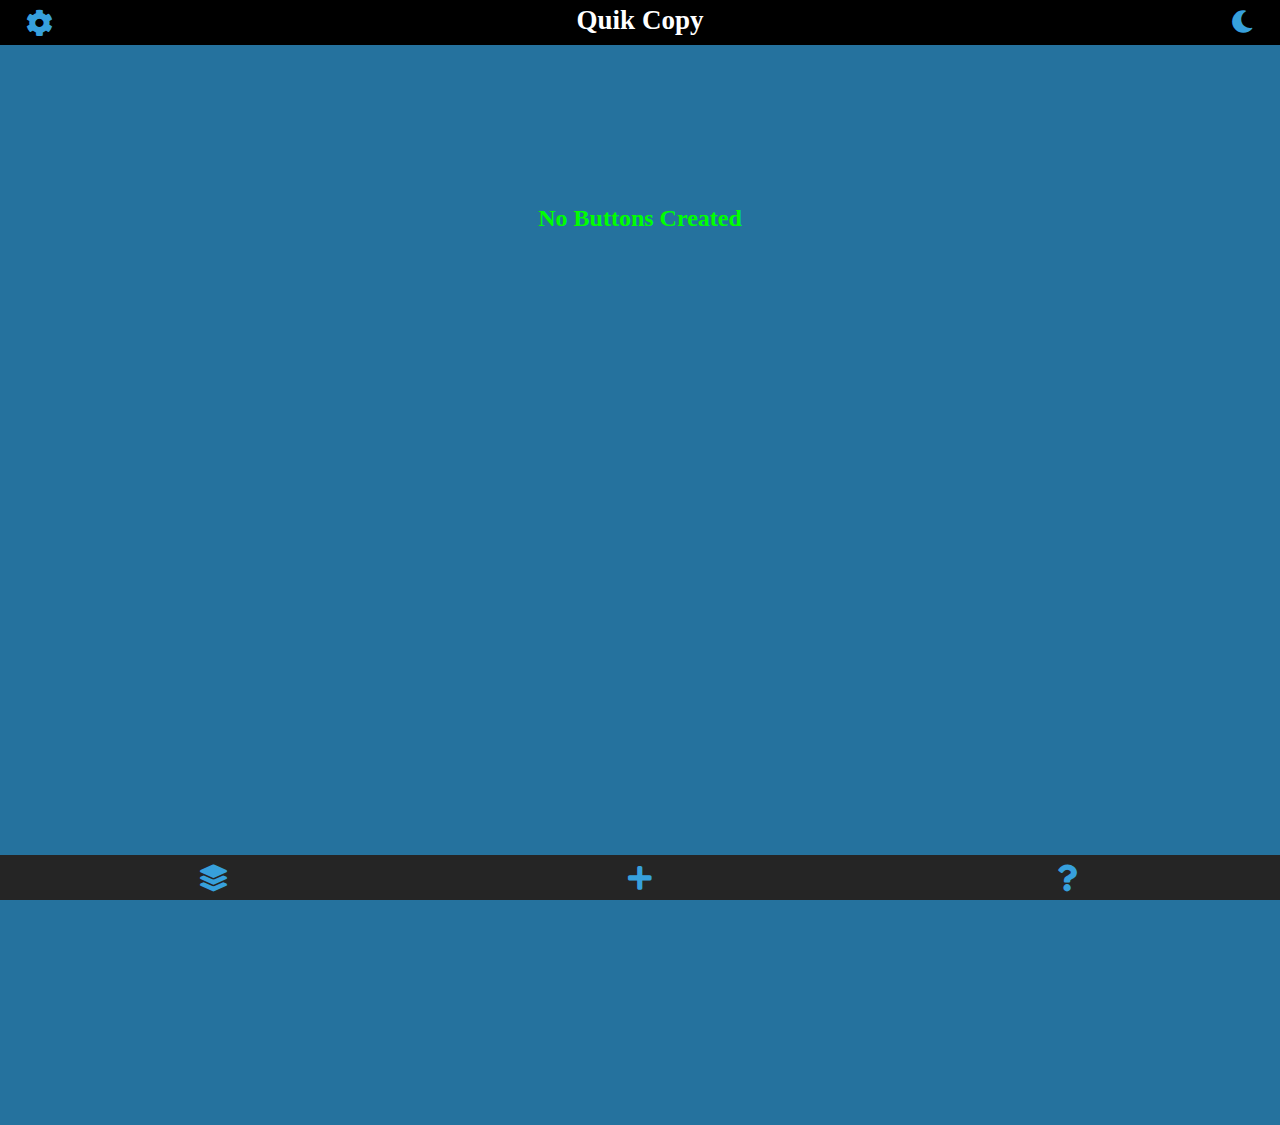
<file: index.html>
<!DOCTYPE html>
<html>
<head>
    <title>Quik Copy</title>
    <meta name="title" content="Quik Copy">
    <meta name="description" content="Copy and paste tool that allows users to quickly copy and paste frequently used text and phrases.">
    <meta name="keywords" content="copy and paste, clipboard, web tools, business tools, free clipboard">
    <meta name="robots" content="index, follow">
    <meta name="theme-color" content="#00FF00" />
    <meta name="language" content="English">
    <meta name="revisit-after" content="30 days">
    <meta name="author" content="Kaspr">
    <meta name="apple-mobile-web-app-capable" content="yes" />
    <link rel="apple-touch-icon" href="https://quik-copy.com/assets/images/icon.png">
    <link rel="stylesheet" type="text/css" href="./assets/css/main.css">
    <link rel="stylesheet" href="https://use.fontawesome.com/releases/v5.5.0/css/all.css">
    <link rel="shortcut icon" type="image/png" href="./assets/images/icon-small.png">
    <meta http-equiv="Content-Type" content="text/html; charset=utf-8">
    <meta itemprop="name" content="Quik Copy">
    <meta itemprop="description" content="Copy and paste tool that allows users to quickly copy and paste frequently used text and phrases.">
    <meta itemprop="image" content="https://quik-copy.com/assets/images/icon-small.png">
    <meta property="og:type" content="website">
    <meta property="og:url" content="https://quik-copy.com/">
    <meta property="og:title" content="Quik Copy">
    <meta property="og:description" content="Copy and paste tool that allows users to quickly copy and paste frequently used text and phrases.">
    <meta property="og:image" content="https://quik-copy.com/assets/images/icon-small.png">
    <meta property="twitter:card" content="summary_large_image">
    <meta property="twitter:url" content="https://quik-copy.com/">
    <meta property="twitter:title" content="Quik Copy">
    <meta property="twitter:description" content="Copy and paste tool that allows users to quickly copy and paste frequently used text and phrases.">
    <meta property="twitter:image" content="https://quik-copy.com/assets/images/icon-small.png">
</head>

<body id="body">
    <div id="unsupported">
        <h1 id="notice">Your browser or its configuration is not supported.</h1>
    </div>
    <div id="pageContainer" style="display: none;">
        <div id="topbanner">
            <span id="settings">
                <span class="fa fa-cog" id="settingsbutton" onclick="settingsMenu()"></span>
            </span>
            <span id="theme">
                <span class="fas fa-moon" id="themebutton" onclick="toggleTheme()"></span>
            </span>
            <span class="topbannerbranding">
            </span>
            <span class="topbannerbranding" id="brandingcontainer">
                <h1 id="branding">Quik Copy</h1>
            </span>
            <span class="topbannerbranding">
                <h2 id="version">Version Unknown</h2>
            </span>
        </div>
        <div id="sidenav">
            <h4 id="nav">Navigation</h4>
            <hr>
            <a href="#top">
                <div>Top</div>
            </a>
            <hr>
            <div id="sidenavcells">
            </div>
            <hr>
            <div>
                <button id="createsectionbutton" onclick="promptNewSection()">Create Section</button>
            </div>
            <hr>
            <div id="copyright">
                <hr>
                <p id="privacylink" onclick="showPrivacy()">Privacy</p>
                <p id="termslink" onclick="showTerms()">Terms</p>
                <hr>
                <span onclick="loadHome()">YEARS DMS Services<br>All Rights Reserved
            </div>
        </div>
        <div id="favnav">
            <div id="favnavdropdown">
                <p onclick="deleteFavorite()">Remove</p>
            </div>
            <h4 id="fav">Favorites</h4>
            <hr>
            <div>
                <h5 id="favnavempty"><span class="tooltiptext">Right click a button to add to the favorites panel.</span>No Favorites Added</h5>
            </div>
            <div id="favnavcells">
            </div>
            <div id="help">
                <hr>
                <p onclick="showHelp()">Help</p>
            </div>
        </div>
        <div id="midnav">
            <div id="top">
            </div>
            <div id="favdel">
                <p onclick="addFavorite()">Favorite</p>
                <p onclick="editButton()">Edit</p>
                <p onclick="deleteButton()">Delete</p>
            </div>
            <div id="midcontainer">
            </div>
        </div>
        <div id="midempty">
            <h3>No Sections Created</h3>
        </div>
        <dialog id="createsectiondialog">
            <p>Section Name</p>
            <input type="text" name="sectionNameInput" id="sectionNameInput" hint="Name" autocomplete="off" maxlength="30" minlength="1" spellcheck="false" required="true"></input>
             <span id="limit">(30 characters max)</span>
             <hr>
            <button type="submit" onclick="createSection()" id="sectionSubmit">Submit</button>
            <button class="cancel" onclick="closeDialog()">Cancel</button>
        </dialog>
        <dialog id="createbuttondialog">
            <p>Button Name</p>
            <input type="text" name="buttonNameInput" id="buttonNameInput" hint="Name" autocomplete="off" maxlength="30" minlength="1" spellcheck="false" required="true"></input>
            <br><span id="limit">(30 characters max)</span>
            <hr>
            <p>Button Value</p>
            <textarea name="buttonPasteValue" id="buttonPasteValue" hint="Paste Value" autocomplete="off" minlength="1" spellcheck="false" required="true"></textarea>
            <br>
            <button onclick="createButton()">Submit</button>
            <button class="cancel" onclick="closeDialog()">Cancel</button>
        </dialog>
        <dialog id="editbuttondialog">
            <p>New Button Name</p>
            <input type="text" name="editNameInput" id="editNameInput" hint="Name"autocomplete="off" maxlength="30" minlength="1" spellcheck="false"></input>
            <br><span id="limit">(30 characters max)</span>
            <br>
            <p>New Button Value</p>
            <textarea name="editPasteValue" id="editPasteValue" hint="Paste Value"autocomplete="off" minlength="1" spellcheck="false"></textarea>
            <br>
            <button class="cancel" onclick="closeDialog()">Cancel</button>
            <button id="editSubmitButton" onclick="saveButton()">Submit</button>
        </dialog>
        <dialog id="privacydialog">
            <h1>Privacy</h1>
            <hr>
            <p>All button information is stored locally on your device in the form of a cookie, and is not transmitted to our servers. A full view of the privacy policy can be viewed <a href="https://dmskaspr.com/#privacy" id="agreement">here</a>.</p>
            <hr>
            <button class="cancel" onclick="closeDialog()">Close</button>
        </dialog>
        <dialog id="helpdialog">
            <h1>Help & How To</h1>
            <p>This tool allows you to create buttons to quickly copy and paste frequently used text. You simply create a button and when you need that text again, just click the corresponding button to "Quik Copy" it.
            </p>
            <p>All button information is stored locally on your device in the form of a cookie, and is not transmitted to our servers. It is advised to have a backup (export) from this site, in the event that you need to ever clear your cookies. Instructions on page 3.</p>
            <hr>
            <p>Create a Section</p>
            <hr>
            <p>Use the "Create Section" button to create a new empty section (group) of buttons. Type in the "Section Name" and click "Submit"</p>
            <img id="helpimage" src="./assets/images/createsection.jpg">
            <hr>
            <p>Delete a Section</p>
            <hr>
            <p>Use the "Delete Section" button at the top of each section to delete that section and its buttons.</p>
            <img id="helpimage" src="./assets/images/deletesection.jpg">
            <br>
            <br>
            <button onclick="showHelp2()">Next</button>
            <button class="cancel" onclick="closeDialog()">Close</button>
            <p>Page 1/3</p>
        </dialog>
        <dialog id="helpdialog2">
            <p>Create a Button</p>
            <hr>
            <p>Use the "Add Button" button to create a new button for the section selected. In the box that appears, type in a short name to reference it by, and in the "Button Value" box, type in what you want that button to represent.</p>
            <img id="helpimageleft" src="./assets/images/addbutton.jpg">
            <img id="helpimageright" src="./assets/images/createbutton.jpg">
            <hr>
            <p>Favorite/Edit/Delete a Button</p>
            <hr>
            <p>Right click on a button to show these options.</p>
            <img id="helpimage" src="./assets/images/rightclickbutton.jpg">
            <br>
            <br>
            <button onclick="showHelp3()">Next</button>
            <button class="cancel" 
            onclick="closeDialog()">Close</button>
            <button onclick="showHelp()">Previous</button>
            <p>Page 2/3</p>
        </dialog>
        <dialog id="helpdialog3">
            <p>Remove Favorites</p>
            <hr>
            <p>Right click on a favorite to remove it.</p>
            <img id="helpimage" src="./assets/images/rightclickfav.jpg">
            <hr>
            <p>Other Settings</p>
            <hr>
            <p>Click the gear in the top left to reorder the sections, import/export your buttons (for safe keeping), or to delete all buttons.</p>
            <img id="helpimage" src="./assets/images/settings.jpg">
            <br>
            <br>
            <button class="cancel" onclick="closeDialog()">Close</button>
            <button onclick="showHelp2()">Previous</button>
            <p>Page 3/3</p>
        </dialog>
        <dialog id="reorderSectionsDialog">
            <p>Reorder sections from 1 to XYZ</p>
            <div id="reorderSections"></div>
            <button class="back" onclick="settingsMenu()">Back</button>
            <button class="cancel" onclick="closeDialog()">Cancel</button>
            <button onclick="confirmSectionReorder()">Confirm</button>
        </dialog>
        <dialog id="settingsdialog">
            <h1>Settings</h1>
            <br>
            <hr>
            <p>Reorder Sections</p>
            <button onclick="showSectionReorder()">Reorder</button>
            <br>
            <hr>
            <p>Import/Export</p>
            <button onclick="exportItems()">Export</button>
            <button onclick="importItems()">Import</button>
            <br>
            <hr>
            <p>Delete All</p>
            <button id="deleteallbutton" onclick="clearAll()">Delete All</button>
            <br>
            <hr>
            <button class="cancel" onclick="closeDialog()">Cancel</button>
        </dialog>
        <dialog id="importdialog">
            <p>Select file to import.</p>
            <hr>
            <label id="file" type="file" accept="json">
                <input type="file"/>
                <span class="fa fa-upload"> Import</span>
            </label>
            <script src="/assets/js/import.js"></script>
            <br>
            <button class="cancel" onclick="closeDialog()">Cancel</button>
            <button class="back" onclick="settingsMenu()">Back</button>
        </dialog>
        <dialog id="exportdialog">
            <p>Export which sections?</p>
            <hr>
            <div id="exportcheckboxes"></div>
            <button onclick="confirmExport()">Confirm</button>
            <button class="cancel" onclick="closeDialog()">Cancel</button>
            <button class="back" onclick="settingsMenu()">Back</button>
        </dialog>
        <dialog id="termsdialog">
            <h1>Terms and Conditions</h1>
            <hr>
            <p>A full view of the terms and conditions can be viewed <a href="https://dmskaspr.com/#agreement" id="agreement">here</a>.</p>
            <hr>
            <button class="cancel" onclick="closeDialog()">Close</button>
        </dialog>
        <div id="popup">
        </div>
    </div>
    <script src="./assets/js/main.js"></script>
</body>

</html>
</file>
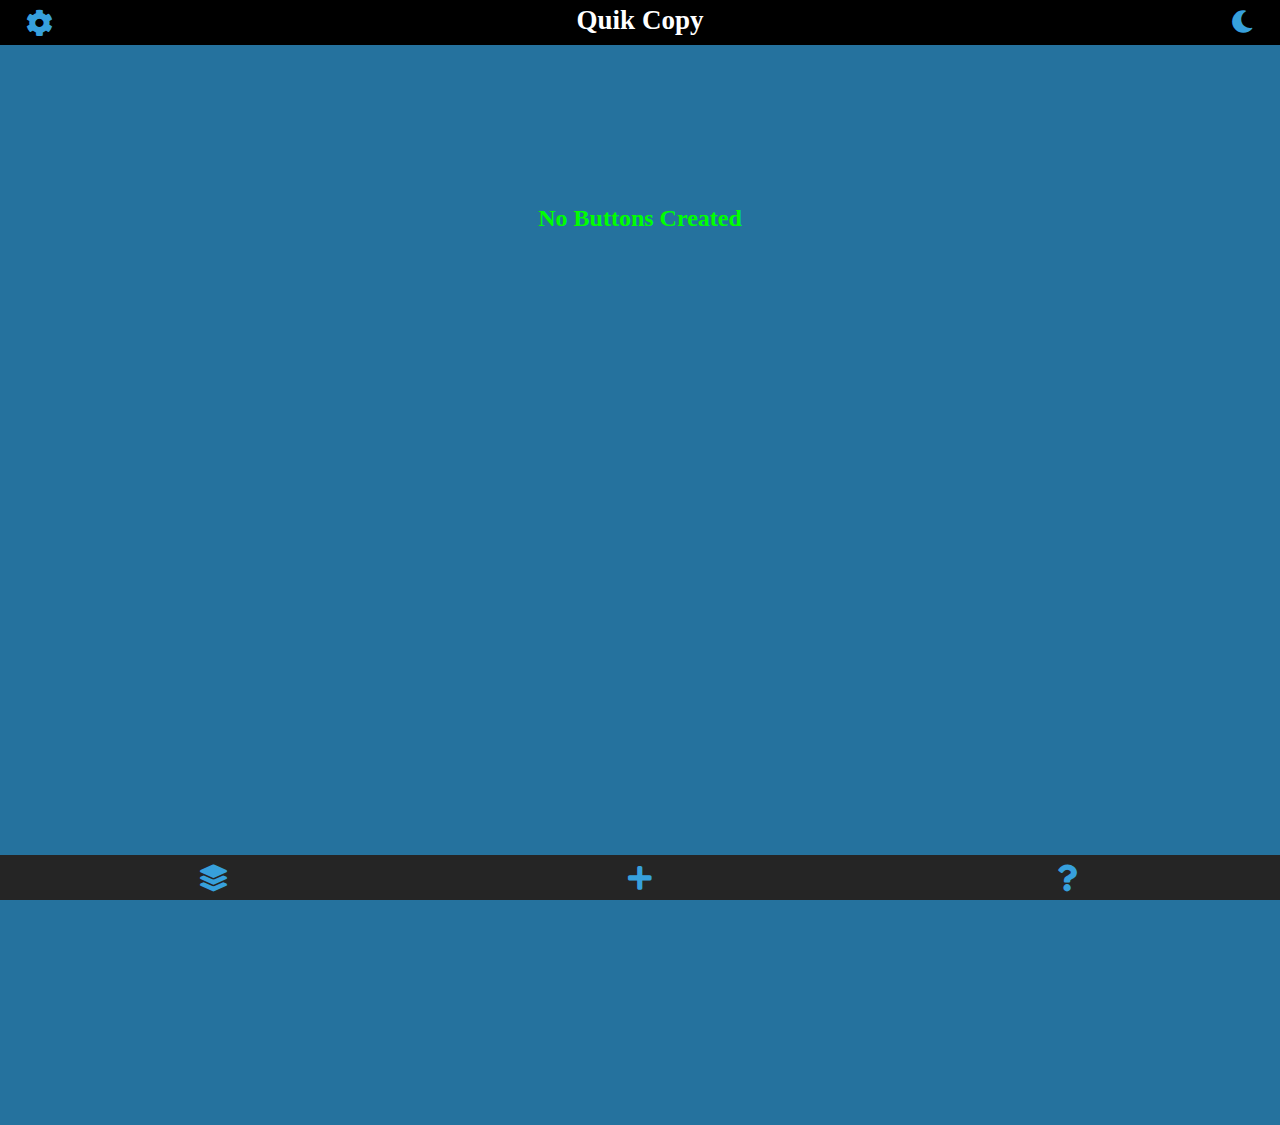
<file: m/index.html>
<!DOCTYPE html>
<html id="quikCopy">
<head id="head">
    <title>Quik Copy</title>
    <meta name="title" content="Quik Copy">
    <meta name="description" content="Copy and paste tool that allows users to quickly copy and paste frequently used text and phrases.">
    <meta name="keywords" content="copy and paste, clipboard, web tools, business tools, free clipboard">
    <meta name="robots" content="index, follow">
    <meta name="theme-color" content="#000000" />
    <meta name="language" content="English">
    <meta name="revisit-after" content="30 days">
    <meta name="author" content="Kaspr">
    <meta name="apple-mobile-web-app-capable" content="yes" />
    <link rel="apple-touch-icon" href="https://quik-copy.com/assets/images/icon.png">
    <link rel="stylesheet" type="text/css" href="./assets/css/mobile.css">
    <link rel="stylesheet" href="https://use.fontawesome.com/releases/v5.5.0/css/all.css">
    <link rel="shortcut icon" type="image/png" href="../assets/images/icon-small.png">
    <meta http-equiv="Content-Type" content="text/html; charset=utf-8">
    <meta itemprop="name" content="Quik Copy">
    <meta itemprop="description" content="Copy and paste tool that allows users to quickly copy and paste frequently used text and phrases.">
    <meta itemprop="image" content="https://quik-copy.com/assets/images/icon-small.png">
    <meta name="viewport" content="width=device-width, initial-scale=1.0, maximum-scale=1.0, user-scalable=no">
    <meta property="og:type" content="website">
    <meta property="og:url" content="https://quik-copy.com/">
    <meta property="og:title" content="Quik Copy">
    <meta property="og:description" content="Copy and paste tool that allows users to quickly copy and paste frequently used text and phrases.">
    <meta property="og:image" content="https://quik-copy.com/assets/images/icon-small.png">
    <meta property="twitter:card" content="summary_large_image">
    <meta property="twitter:url" content="https://quik-copy.com/">
    <meta property="twitter:title" content="Quik Copy">
    <meta property="twitter:description" content="Copy and paste tool that allows users to quickly copy and paste frequently used text and phrases.">
    <meta property="twitter:image" content="https://quik-copy.com/assets/images/icon-small.png">
</head>

<body id="body">
    <div id="unsupported">
        <h1 id="notice">Your browser or its configuration is not supported.</h1>
    </div>
    <div id="pageContainer" style="display: none;">
        <div id="titleBar">
            <span id="settings">
                <span class="fa fa-cog" id="settingsbutton" onclick="settingsMenu()"></span>
            </span>
            <span class="topbannerbranding" id="brandingcontainer">
                <h1 id="branding">Quik Copy</h1>
            </span>
            <span id="theme">
                <span class="fas fa-moon" id="themebutton" onclick="toggleTheme()"></span>
            </span>
        </div>
        <div id="viewer">
            <div id="midEmptyPage">
                <h2>No Buttons Created</h2>
            </div>
            <div id="buttonsPage">
            </div>
            <div id="newButtonPage">
                <div id="nameGroup">
                    <div id="nameGroupSection">
                        <h2>Section Name</h2>
                        <div id="nameGroupDropDown">
                            <select name="sectionNameInput" id="sectionNameInput" required="true"><option>Select Option</option></select>
                            <br>
                        </div>
                        <div id="newSectionOptions">
                            <input type="text" name="sectionNameInputNew" id="sectionNameInputNew" hint="Name" autocomplete="off" maxlength="30" minlength="1" spellcheck="false"></input>
                            <p id="sectionNameLimit">(30 characters max)</p>
                        </div>
                    </div>
                    <hr>
                    <div id="nameGroupButton">
                        <h2>Button Name</h2>
                        <input type="text" name="buttonNameInput" id="buttonNameInput" hint="Name" autocomplete="off" maxlength="30" minlength="1" spellcheck="false" required="true"></input>
                        <p id="limit">(30 characters max)</p>
                    </div>
                </div>
                <hr>
                <h2>Button Value</h2>
                <textarea name="buttonPasteValue" id="buttonPasteValue" hint="Paste Value" autocomplete="off" minlength="1" spellcheck="false" required="true"></textarea>
                <br>
                <button id="submitButton" onclick="createButton()">Submit</button>
                <button id="cancelButton" onclick="closeDialog()">Cancel</button>
            </div>
            <div id="informationPage">
                <div id="helpSection">
                    <h1>Help & How To</h1>
                    <p>This tool allows you to create buttons to quickly copy and paste frequently used text. You simply create a button and when you need that text again, just click the corresponding button to "Quik Copy" it.
                    </p>
                    <p>All button information is stored locally on your device in the form of a cookie, and is not transmitted to our servers. It is advised to have a backup (export) from this site, in the event that you need to ever clear your cookies.</p>
                    <hr>
                    <h3>Create a Button</h3>
                    <p>Use the "Add Button" <span class="fa fa-plus"></span> button to create a new button. Input a short name to reference it by, and in the "Button Value" box, type in what you want that button to represent.</p>
                    <hr>
                    <h3>View all Buttons</h3>
                    <p>Use the "All Buttons" <span class="fa fa-layer-group"></span> button to view all created buttons.</p>
                    <hr>
                    <h3>Settings</h3>
                    <p>Tap the "Settings Button" <span class="fa fa-cog"></span> to show options to reorder, import/export buttons, and delete all buttons.</p>
                    <hr>
                    <h3>Theme</h3>
                    <p>You can change the theme by tapping the "Theme Button" <span id="themeButton" class="fas fa-moon"></span> to change from dark to light mode.</p>
                    <hr>
                </div>
                <div id="copyrightSection">
                    <h1 id="version">Version Unknown</h1>
                    <div id="links">
                        <h2 id="privacyLink" onclick="showPrivacy()">Privacy</h2><h2>&</h2><h2 id="termsLink" onclick="showTerms()">Terms</h2>
                    </div>
                    <h3 onclick="loadHome()">YEARS DMS Services<br>All Rights Reserved</h3>
                </div>
            </div>
            <div id="editButtonPage" style="display: none;">
                <h2>New Button Name</h2>
                <input type="text" name="editNameInput" id="editNameInput" hint="Name"autocomplete="off" maxlength="30" minlength="1" spellcheck="false" required="true"></input>
                <br><p id="limit">(30 characters max)</p>
                <hr>
                <h2>New Button Value</h2>
                <textarea name="editPasteValue" id="editPasteValue" hint="Paste Value"autocomplete="off" minlength="1" spellcheck="false" required="true"></textarea>
                <br>
                <button id="editSubmitButton" onclick="saveButton()">Submit</button>
                <button id="cancelButton" onclick="closeDialog()">Cancel</button>
            </div>
            <div id="settingsPage" style="display: none;">
                <h1>Settings</h1>
                <br>
                <hr>
                <h2>Reorder Sections</h2>
                <button onclick="promptSectionReorder()">Reorder</button>
                <br>
                <hr>
                <h2>Import/Export</h2>
                <button onclick="exportItems()">Export</button>
                <button onclick="importItems()">Import</button>
                <br>
                <hr>
                <h2>Delete All</h2>
                <button id="deleteAllButton" onclick="clearAll()">Delete All</button>
                <br>
                <hr>
                <button id="closeSettings" onclick="closeDialog()">Cancel</button>
            </div>
            <div id="reorderSectionPage" style="display: none;">
                <h2>Reorder sections from 1 to XYZ</h2>
                <div id="reorderSections"></div>
                <button id="cancelButton" onclick="closeDialog()">Cancel</button>
                <button id="reorderConfirmButton" onclick="confirmSectionReorder()">Confirm</button>
            </div>
            <div id="importPage" style="display: none;">
                <h2>Select file to import.</h2>
                <hr>
                <br>
                <label id="file" type="file" accept="json">
                    <input type="file"/>
                    <span class="fa fa-upload"> Import</span>
                </label>
                <script src="./assets/js/import.js"></script>
                <button id="cancelButton" onclick="closeDialog()">Cancel</button>
            </div>
            <div id="exportPage" style="display: none;">
                <h2>Export which sections?</h2>
                <hr>
                <div id="exportCheckBoxes"></div>
                <button id="confirmExportButton" onclick="confirmExport()">Confirm</button>
                <button id="cancelButton" onclick="closeDialog()">Cancel</button>
            </div>
            <div id="orientationPage" style="display: none;">
                <h1 id="notice">Please rotate your device to portrait mode to continue.</h1>
            </div>
        </div>
        <div id="menuBar">
            <div id="list">
                <span class="fa fa-layer-group" id="listButton" onclick="closeDialog()"></span>
            </div>
            <div id="new">
                <span class="fa fa-plus" id="addButton" onclick="promptNewButton()"></span>
            </div>
            <div id="info">
                <span class="fa fa-question" id="infoButton" onclick="showInfo()"></span>
            </div>
        </div>
        <div id="dialogs">
            <div id="clickedButtonDialog"></div>
        </div>
    </div>
    <script src="./assets/js/mobile.js"></script>
</body>

</html>
</file>
<file: assets/css/main.css>
:root{
	--main-bg-color: #25729E;
	--main-sidenav-color: #252525;
	--hover-color: #555555;
	--font-color1: #37A0DC;
	--color1: #000000;
	--color2: #37A0DC;
	--color3: #00FF00;
	--color4: #FFFFFF;
	--color5: #F72828;
	--color6: #FF6600;
	--font: Poppins;
	--cursor: pointer;
}

:focus-visible{
	outline: var(--color1);
}

body, html{
	margin: 0;
	padding: 0;
	font-family: var(--font);
	overflow-x: hidden;
	background-color: var(--main-bg-color);
	cursor: var(--cursor);
}

button{
	background-color: var(--main-sidenav-color);
	padding: .3rem;
	color: var(--font-color1);
	font-size: 12px;
	text-decoration: none;
	border: none;
	font-weight: bold;
	width: auto;
	margin-left: 10px;
	margin-right: 10px;
	margin-top: 10px;
	margin-bottom: 10px;
}

button:hover{
	border: none;
	background: var(--hover-color);
	box-shadow: 0px 0px 1px var(--hover-color);
}

dialog{
	margin-top: 15%;
	background-color: var(--main-bg-color);
	padding: 1em;
	color: var(--main-bg-color);
	font-size: 15px;
	-webkit-animation: dfadein 0.5s;
	animation: dfadein 0.5s;
}

dialog p, dialog input{
	margin-left: 20px;
}

h1{
	color: var(--color4);
	margin-block-start: 5px;
}

h2{
	color: var(--color3);
	margin-block-start: -5px;
	margin-block-end: 0px;
}

h3{
	text-align: center;
	color: var(--color3);
	font-size: 30px;
	height: 35px;
}

h4{
	text-align: center;
	color: var(--color3);
	font-size: 20px;
	height: 25px;
	margin-left: 5px;
}

h5{
	text-align: left;
	color: var(--color3);
	font-size: 15px;
	height: 25px;
	margin-left: 5px;
}

h5:hover .tooltiptext{
	visibility: visible;
}

hr{
	border-color: var(--main-bg-color);
	border-width: 1px;
	clear: both;
}

input[type="file"] {
    display: none;
}

.addButtonButton{
	background-color: var(--color1);
	color: var(--main-bg-color);
	float: right;
	margin-right: 10px;
	margin-top: -50px;
}

.addButtonButton:hover{
	background-color: var(--color3);
	color: var(--color1)
}

.deleteSectionButton{
	background-color: var(--color1);
	color: var(--main-bg-color);
	float: right;
	margin-right: 10px;
	margin-top: -90px;
}

.deleteSectionButton:hover{
	background-color: var(--color5);
	color: var(--color1)
}

.light{
	--main-bg-color: #f3f3f3;
	--main-sidenav-color: #dcdcdc;
	--hover-color: #73aec7;
	--font-color1: #000000;
	--color1: #749354;
	--color2: #536d6c;
	--color3: #055a2b;
	--color4: #FFF9CA;
	--color5: #753118;
	--color6: #FF6600;
	--font: Poppins;
	--cursor: pointer;
}

.reorderTextInput{
	width: 25px;
	float: right;
	margin-right: 20px;
	background-color: var(--main-sidenav-color);
	color: var(--color4);
}

.tooltiptext{
	visibility: hidden;
	background-color: var(--color1);
	color: var(--font-color1);
	font-size: small;
	opacity: 1;
	border-radius: 6px;
	padding: 5px 5px;
	margin-right: 2.5rem;
	position: absolute;
	z-index: 5;
}

.topbannerbranding{
	display: inline-block;
	position: relative;
	height: 30px;
	width: 33%;
	text-align: center;
}

#addfavbutton{
	z-index: 50;
	background-color: var(--color1);
	color: var(--main-bg-color);
	margin: auto;
}

#branding{
	position: relative;
	bottom: .3rem;
}

#copyright{
	position: absolute;
	background-color: var(--main-sidenav-color);
	width: 100%;
	left: 0px;
	bottom: 4rem;
	font-size: x-small;
	color: var(--color6);
	text-align: center;
}

#copyright p{
	padding: 5px;
	color: var(--color3);
}

#copyright p:hover{
	background-color: var(--hover-color);
	padding: 5px;
}

#contextmenu{
	background-color: var(--color1);
}

#createbuttondialog textarea{
	resize: none;
	margin-left: 20px;
	font-weight: 400;
	height: 300px;
	width: 300px;
	background-color: var(--main-sidenav-color);
	color: var(--color4);
}

#createsectiondialog input,
#createbuttondialog input{
	margin-left: 20px;
	font-weight: 400;
	width: 300px;
	background-color: var(--main-sidenav-color);
	color: var(--color4);
}

#createsectionbutton{
	color: var(--font-color1);
	margin: auto;
	width: 100%;
}

#createsectionbutton:hover{
	background-color: var(--hover-color);
}

#editbuttondialog textarea{
	margin-left: 20px;
	height: 300px;
	width: 300px;
	background-color: var(--main-sidenav-color);
	color: var(--color4);
}

#editbuttondialog input{
	margin-left: 20px;
	font-weight: 400;
	width: 300px;
	background-color: var(--main-sidenav-color);
	color: var(--color4);
}

#favdel{
	position: fixed;
	visibility: hidden;
	background-color: var(--color1);
	z-index: 10;
	color: var(--font-color1);
	font-size: 15px;
	text-decoration: none;
	border: none;
	font-weight: bold;
	width: 142px;
	padding-top: 0px;
	padding-bottom: 0px;
}

#favdel p{
	padding: .5em;
}

#favdel p:hover{
	background-color: var(--hover-color);
}

#favnav{
	height: 100%;
	width: 12%;
	position: fixed;
	z-index: 1;
	top: 50px;
	right: 0;
	overflow: hidden;
	padding-top: 15px;
	background-color: var(--main-sidenav-color);
	font-weight: bold;
}

#favnav p{
	margin: 1px;
	padding: 8px 10px 4px 18px;
	text-decoration: none;
	font-size: 12px;
	color: var(--color2);
	display: block;
	border-color: var(--color2);
}

#favnav p:hover{
	background-color: var(--hover-color);
}

#favnavcells::-webkit-scrollbar,
#favnav::-webkit-scrollbar,
#sidenavcells::-webkit-scrollbar{
	width: 0px;
}

#favnavcells{
	margin-top: -70px;
	margin-bottom: 15px;
	max-height: 1000px;
	overflow-y: scroll;
	overflow-x: hidden;
}

#favnavdropdown{
	position: absolute;
	visibility: hidden;
	background-color: var(--color1);
	z-index: 10;
	font-size: 15px;
	text-decoration: none;
	border: none;
	font-weight: bold;
	width: 142px;
	padding-top: 0px;
	padding-bottom: 0px;
}

#favnavdropdown p{
	color: var(--font-color1);
}

#favnavdropdown p:hover{
	background-color: var(--hover-color);
}

#favnavempty{
	text-align: center;
	margin-left: 5%;
	z-index: 3;
	visibility: hidden;
}

#favnavempty:hover{
	visibility: hidden !important;
}

#file {
	margin-top: 1vh;
	background-color: var(--color3);
    border: solid 5px var(--color3);
}

#help{
	position: absolute;
	background-color: var(--main-sidenav-color);
	width: 100%;
	right: 0px;
	bottom: 5rem;
	text-align: center;
}

#help p{
	padding: 5px;
	font-size: small;
	color: var(--color6);
}

#helpimage{
	display:inline-flex;
	border: solid 3px var(--color1);
	max-width: 200px;
	margin-left: 15rem;
}

#helpimageleft{
	display:inline-flex;
	border: solid 3px var(--color1);
	max-width: 200px;
	float: left;
}

#helpimageright{
	display:inline-flex;
	border: solid 3px var(--color1);
	max-height: 175px;
	margin-bottom: 5px;
	float: right;
}

#limit{
	font-size: xx-small;
	float: right;
	width: 40%;
}

#midcontainer{
	margin-bottom: 50px;
}

#midcontainer h4{
	text-align: center;
}

#midempty{
	z-index: 3;
	position: fixed;
	width: 100%;
	margin-top: 20%;
	text-align: center;
	visibility: hidden;
}

#midnav{
	height: 100%;
	width: 76%;
	position: fixed;
	z-index: 1;
	top: 50px;
	left: 12%;
	overflow-x: hidden;
	overflow-y: scroll;
	background-color: var(--main-bg-color);
	font-weight: bold;
}

#midnav hr{
	border-width: 12px;
}

#midnav::-webkit-scrollbar{
	width: 0px;
}

#noscript{
	color: var(--color1);
	font-size: large;
}

#popup{
	visibility: hidden;
	min-width: 250px;
	background-color: var(--color1);
	color: var(--color6);
	text-align: center;
	border-radius: 2px;
	padding: 16px;
	position: fixed;
	z-index: 200;
	left: 45%;
	bottom: 30px;
}

#popup.show{
	visibility: visible;
	-webkit-animation: fadein 0.5s, fadeout 0.5s 2.5s;
	animation: fadein 0.5s, fadeout 0.5s 2.5s;
}

#agreement{
	color: var(--color3);
}

#privacylink,
#termslink{
	display: inline-flex;
	margin: 10px;
	padding: 50px;
	text-align: center;
}

#settingsbutton{
	position: absolute;
	top: .5rem;
	left: .5rem;
	font-size: 30px;
	color: var(--font-color1);
	z-index: 1;
}

#settingsbutton:hover{
	transform: rotate(45deg);
	color: var(--hover-color);
}

#sidenav{
	height: 100%;
	width: 12%;
	position: fixed;
	z-index: 1;
	top: 50px;
	left: 0;
	overflow-x: hidden;
	padding-top: 15px;
	background-color: var(--main-sidenav-color);
	font-weight: bold;
}

#sidenav a{
	padding: 8px 10px 4px 18px;
	text-decoration: none;
	font-size: 12px;
	color: var(--color2);
	display: block;
	border-color: var(--color2);
}

#sidenav a:hover{
	background-color: var(--hover-color);
}

#sidenav::-webkit-scrollbar{
	width: 0px;
}

#sidenavcells{
	margin-bottom: 15px;
	max-height: 900px;
	overflow-y: scroll;
	overflow-x: hidden;
}

#mobile{
	text-align: center;
	padding-left: 25%;
	padding-right: 25%; 
	width: 50%;
	margin-top: 15rem;
}

#notice{
	text-align: center;
	padding-top: 15%;
	padding-left: 5%;
	padding-right: 5%;
}

#themebutton{
	position: absolute;
	top: .5rem;
	left: 3rem;
	font-size: 15px;
	color: var(--font-color1);
	z-index: 1;
}

#themebutton:hover{
	transform: rotate(45deg);
	color: var(--hover-color);
}

#topbanner{
	background-color: var(--color1);
	height: 50px;
	width: 100%;
	position: fixed;
	z-index: 2;
}

#version{
	color: var(--color6);
}

#createsectiondialog,
#createbuttondialog,
#editbuttondialog,
#exportdialog,
#importdialog,
#privacydialog,
#termsdialog,
#reorderSectionsDialog,
#settingsdialog{
	z-index: 5;
	color: var(--color1);
	font-weight: 600;
	width: 22rem;
}

#createsectiondialog hr,
#createbuttondialog hr,
#privacydialog hr,
#helpdialog hr,
#helpdialog2 hr,
#helpdialog3 hr,
#settingsdialog hr,
#termsdialog hr,
#importdialog hr,
#exportdialog hr{
	border-width: 3px;
}

#createsectiondialog p,
#createbuttondialog p,
#settingsdialog p,
#importdialog p,
#exportdialog p{
	display: inline;
}

#createsectiondialog button,
#createbuttondialog button,
#privacydialog button,
#helpdialog button,
#helpdialog2 button,
#helpdialog3 button,
#settingsdialog button,
#termsdialog button,
#importdialog button,
#exportdialog button{
	float: right;
	margin-top: -3px;
}

#settingsdialog,
#importdialog,
#exportdialog{
	display: none;
}

#helpdialog,
#helpdialog2,
#helpdialog3{
	z-index: 5;
	color: var(--color1);
	font-weight: 600;
	width: 40rem;
	bottom: 3rem;
}

@-webkit-keyframes fadein{
	from{
		bottom: 0;
		opacity: 0;
	}

	to{
		bottom: 30px;
		opacity: 1;
	}
}

@keyframes fadein{
	from{
		bottom: 0;
		opacity: 0;
	}

	to{
		bottom: 30px;
		opacity: 1;
	}
}

@-webkit-keyframes fadeout{
	from{
		bottom: 30px;
		opacity: 1;
	}

	to{
		bottom: 0;
		opacity: 0;
	}
}

@keyframes fadeout{
	from{
		bottom: 30px;
		opacity: 1;
	}

	to{
		bottom: 0;
		opacity: 0;
	}
}

@-webkit-keyframes dfadein{
	from{
		opacity: 0;
	}

	to{
		opacity: 1;
	}
}

@keyframes dfadein{
	from{
		opacity: 0;
	}

	to{
		opacity: 1;
	}
}
</file>
<file: m/assets/css/mobile.css>
:root{
	--main-bg-color: #25729E;
	--main-sidenav-color: #252525;
	--hover-color: #555555;
	--font-color1: #37A0DC;
	--color1: #000000;
	--color2: #37A0DC;
	--color3: #00FF00;
	--color4: #FFFFFF;
	--color5: #F72828;
	--color6: #FF6600;
	--font: Poppins;
}

.light{
	--main-bg-color: #f3f3f3;
	--main-sidenav-color: #dcdcdc;
	--hover-color: #73aec7;
	--font-color1: #000000;
	--color1: #749354;
	--color2: #536d6c;
	--color3: #055a2b;
	--color4: #242422;
	--color5: #753118;
	--color6: #FF6600;
	--font: Poppins;
}

body{
	display: grid;
	grid-template-rows: 10% 80% 10%;
	display: block;
	background-color: var(--main-bg-color);
	margin: 0;
	font-family: var(--font) !important;
}

body::-webkit-scrollbar,
#viewer::-webkit-scrollbar{ 
    display: none;
	width: 0px;
}

button{
	border-radius: 2vw;
}

p{
	font-weight: 600;
}

h1{
	color: var(--color4);
}

h2{
	color: var(--color3);
}

h3{
	color: var(--color3);
}

h4{
	color: var(--color3);
}

h5{
	color: var(--color3);
}

hr{
	border-color: var(--main-bg-color);
	border-width: 1px;
	clear: both;
}

input[type="file"] {
    display: none;
}

input,
textarea,
select{
	border-radius: 2vw;
	border: solid 0vw var(--hover-color);
}

#addButton{
	position: absolute;
	font-size: 3vh;
	margin-top: 1vh;
	color: var(--font-color1);
	z-index: 1;
	text-align: center;
	width: 33.33%;
}

#branding{
	position: relative;
	text-align: center;
	font-size: 3vh;
	top: -1.5vh;
}

#buttonsPage{
	margin-left: 1vh;
	margin-right: 1vh;
}

#buttonsPage button{
	color: var(--font-color1);
	background-color: var(--main-sidenav-color);
	border: solid 1px var(--main-sidenav-color);
	height: 7vh;
	font-size: larger;
	margin-bottom: 2vh;
	margin-right: 2vh;
}

#cancelButton{
	background-color: var(--color5);
	border: solid 1vh var(--color5);
}

#clickedButtonDialog{
	display: none;
	position: fixed;
	left: 40vw;
	top: 40vh;
	width: 30vw;
	text-align: center;
	border: solid .5vw var(--color1);
	border-radius: 2vw;
	background-color: var(--main-bg-color);
}

#copyrightSection{
	position: relative;
	width: 80%;
	margin-top: 3vh;
	text-align: center;
	padding-left: 8vw;
}

#copyrightSection h2{
	display: inline-block;
	width: 100%;
	color: var(--color6);
	font-weight: 900;
	text-align: center;
}

#copyrightSection h3{
	display: inline-block;
	width: 100%;
	font-weight: 900;
	text-align: center;
}

#editButtonPage,
#exportPage,
#importPage,
#newButtonPage,
#settingsPage,
#reorderSectionPage{
	text-align: center;
}

#editButtonPage button,
#exportPage button,
#importPage button,
#newButtonPage button,
#reorderSectionPage button,
#settingsPage button{
	font-size: larger;
	color: var(--color1);
	font-weight: 600;
	margin-left: 4vw;
	margin-right: 4vw;
	margin-top: 1vh;
}

#editButtonPage input{
	width: 75%;
	font-size: larger;
	background-color: var(--hover-color);
	color: var(--color4);
}

#editButtonPage textarea,
#newButtonPage textarea{
	width: 75%;
	height: 40vh;
	font-size: larger;
	background-color: var(--hover-color);
	color: var(--color4);
}

#editSubmitButton,
#confirmExportButton,
#reorderConfirmButton,
#submitButton{
	background-color: var(--color3);
	border: solid 1vh var(--color3);
}

#exportCheckBoxes{
	text-align: left;
	margin-left: 2vw;
	margin-right: 2vw;
	font-weight: 600;
}

#exportPage button{
	margin-left: 4vw;
	margin-right: 4vw;
	margin-top: 1vh;
}

#file {
	font-size: larger;
	font-weight: 600;
	margin-left: 4vw;
	margin-right: 4vw;
	margin-top: 1vh;
	background-color: var(--color3);
    border: solid 1.2vh var(--color3);
	border-radius: 2vw;
}

#helpSection{
	margin: 1vw;
}

#helpSection h1{
	text-align: center;
}

#infoButton{
	position: absolute;
	font-size: 3vh;
	margin-top: 1vh;
	color: var(--font-color1);
	z-index: 1;
	text-align: center;
	width: 33.33%;
}

#limit,
#sectionNameLimit{
	margin-top: 0vh;
}

#links{
	display: inline-flex;
	text-align: center;
	vertical-align: middle;
}

#listButton{
	position: absolute;
	font-size: 3vh;
	margin-top: 1vh;
	color: var(--font-color1);
	z-index: 1;
	text-align: center;
	width: 33.33%;
}

#menuBar{
	position: fixed;
	background-color: var(--main-sidenav-color);
	height: 5vh;
	width: 100vw;
	bottom: 0;
	left: 0;
	display: grid;
	grid-template-columns: 1fr 1fr 1fr;
}

#midEmptyPage{
	text-align: center;
	margin-top: 10rem;
	display: none;
}

#nameGroup{
	display: inline-flex;
	width: 100vw;
}

#nameGroup hr{
	margin-top: -.5vh;
	margin-bottom: 0vh;
}

#nameGroupButton,
#nameGroupSection{
	display: inline-block;
	width: 50vw;
}

#newButtonPage select,
#newButtonPage input{
	display: inline-flex;
	width: 85%;
	height: 3vh;
	font-size: larger;
	background-color: var(--hover-color);
	color: var(--color4);
}

#newButtonPage select{
	height: 4.25vh;
}

#notice{
	text-align: center;
	padding-top: 15%;
}

#privacyLink{
	margin-right: 1vw;
	text-decoration: underline;
}

#reorderSectionPage h3{
	text-align: center;
}

#reorderSectionPage input{
	width: 5vw;
	float: right;
	margin-right: 15vw;
	background-color: var(--hover-color);
	color: var(--color4);
}

#settingsbutton{
	position: absolute;
	top: 1vh;
	left: 2vw;
	font-size: 3vh;
	color: var(--font-color1);
}

#settingsPage button{
	background-color: var(--main-sidenav-color);
	color: var(--font-color1);
	border: solid 1vw var(--main-sidenav-color);
	height: 5vh;
}

#termsLink{
	margin-left: 1vw;
	text-decoration: underline;
}

#themebutton{
	position: absolute;
	top: 1.25vh;
	right: 2vw;
	font-size: 2.5vh;
	color: var(--font-color1);
	z-index: 1;
}

#titleBar{
	background-color: var(--color1);
	height: 5vh;
	width: 100vw;
	margin: auto;
	display: grid;
	grid-template-columns: 25% 50% 25%;
}

#version{
	color: var(--color3);
}

#viewer{
	background-color: var(--main-bg-color);
	height: 90vh;
	width: 100vw;
	overflow-y: scroll;
	scrollbar-width: 0px;
	padding-bottom: 30vh;
}
</file>
